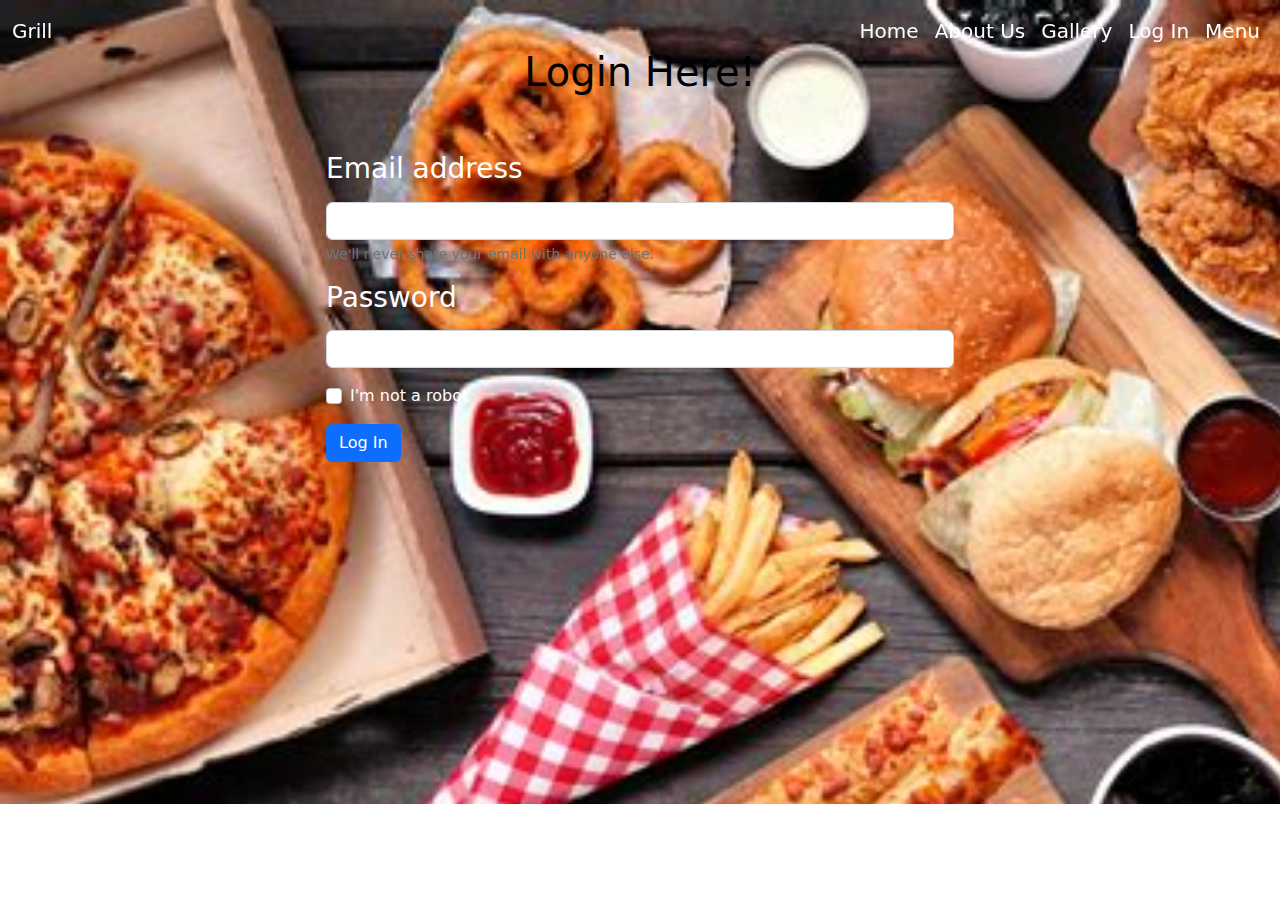
<file: login.html>
<!doctype html>
<html lang="en">
  <head>
    <meta charset="utf-8">
    <meta name="viewport" content="width=device-width, initial-scale=1">
    <title>Contact Us</title>
    <link href="css/bootstrap.css" rel="stylesheet">
    <link href="css/style.css" rel="stylesheet">
    <link rel="stylesheet" href="https://cdnjs.cloudflare.com/ajax/libs/font-awesome/6.2.0/css/all.min.css" integrity="sha512-xh6O/CkQoPOWDdYTDqeRdPCVd1SpvCA9XXcUnZS2FmJNp1coAFzvtCN9BmamE+4aHK8yyUHUSCcJHgXloTyT2A==" crossorigin="anonymous" referrerpolicy="no-referrer" />
    <script src="js/bootstrap.bundle.js"></script>
  </head>
  <body>
    <div class="container-fluid">
        <!--outer start-->
        <div class="row">
            <div class="col-sm-12">
                <nav class="navbar navbar-expand-lg fixed-top ">
                    <div class="container-fluid  ">
                     <a class="navbar-brand pt-1" href="#"><span style="color:white">Grill</span></a>
                     <button class="navbar-toggler" type="button" data-bs-toggle="collapse" data-bs-target="#navbarSupportedContent" aria-controls="navbarSupportedContent" aria-expanded="false" aria-label="Toggle navigation">
                       <span class="navbar-toggler-icon"></span>
                     </button>
                      
                      <div class="collapse navbar-collapse" id="navbarSupportedContent">
                        <ul class="navbar-nav ms-auto pt-auto fs-5">
                         <li class="nav-item">
                            <a class="nav-link active" aria-current="page" href="index.html"><span style="color:white">Home</span></a>
                          </li>
                          <li class="nav-item">
                            <a class="nav-link" href="about.html"><span style="color:white">About Us</span></a>
                          </li>
                          <li class="nav-item">
                            <a class="nav-link" href="gallery.html"><span style="color:white">Gallery</span></a>
                          </li>
                          <li class="nav-item">
                             <a class="nav-link" href="login.html"><span style="color:white">Log In</span></a>
                           </li>
                          <li class="nav-item">
                            <a class="nav-link" href="menu.html"><span style="color:white">Menu</span></a>
                         </li>
                         
     
                          
                          
                        </ul>
                       
                      </div>
                    </div>
                  </nav>
            </div>
        </div>
    </div>
   <!--section-->
   <div class="container-fluid">
    <div class="row row5">
        <div class="col-sm-12 pt-5">
         <h1 class="text-center ">Login Here! </h1>
        </div>
        </div>
        </div>
        <!--login-->
        <div class="row row4">
        <div class="container h-100 w-50 pt-5">
        <form>
          <div class="mb-3">
            <label for="exampleInputEmail1" class="form-label"><h3>Email address</h3></label>
            <input type="email" class="form-control" id="exampleInputEmail1" aria-describedby="emailHelp">
            <div id="emailHelp" class="form-text">We'll never share your email with anyone else.</div>
          </div>
          <div class="mb-3">
            <label for="exampleInputPassword1" class="form-label"><h3>Password</h3></label>
            <input type="password" class="form-control" id="exampleInputPassword1">
          </div>
          <div class="mb-3 form-check">
            <input type="checkbox" class="form-check-input" id="exampleCheck1">
            <label class="form-check-label" for="exampleCheck1">I'm not a robot</label>
          </div>
          <button type="submit" class="btn btn-primary">Log In</button>
        </form>
        </div>
        </div>
        </body>
        </html>
</file>
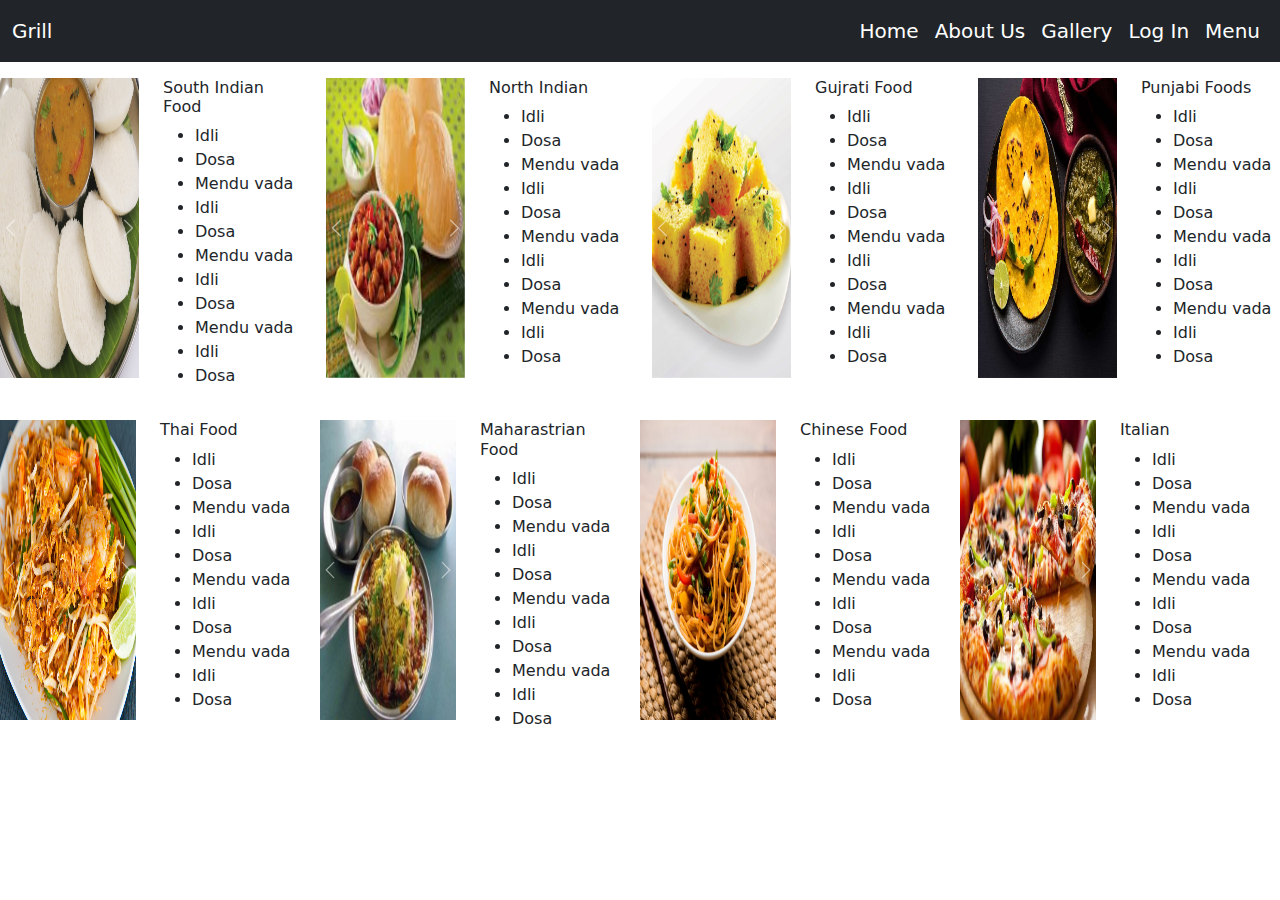
<file: menu.html>
<!doctype html>
<html lang="en">
  <head>
    <meta charset="utf-8">
    <meta name="viewport" content="width=device-width, initial-scale=1">
    <title>Restaurant</title>
    <link href="css/bootstrap.css" rel="stylesheet">
    <script src="js/bootstrap.bundle.js"></script>
    <link href="css/style.css" rel="stylesheet">
  </head>

  <body>
<nav class="navbar navbar-expand-lg bg-dark ">
    <div class="container-fluid  ">
     <a class="navbar-brand pt-1" href="#"><span style="color:white">Grill</span></a>
     <button class="navbar-toggler" type="button" data-bs-toggle="collapse" data-bs-target="#navbarSupportedContent" aria-controls="navbarSupportedContent" aria-expanded="false" aria-label="Toggle navigation">
       <span class="navbar-toggler-icon"></span>
     </button>
      
      <div class="collapse navbar-collapse " id="navbarSupportedContent">
          <ul class="navbar-nav ms-auto pt-auto fs-5">
            <li class="nav-item">
            <a class="nav-link active" aria-current="page" href="index.html"><span style="color:white">Home</span></a>
          </li>
          <li class="nav-item">
            <a class="nav-link" href="about.html"><span style="color:white">About Us</span></a>
          </li>
          <li class="nav-item">
            <a class="nav-link" href="gallery.html"><span style="color:white">Gallery</span></a>
          </li>
          <li class="nav-item">
             <a class="nav-link" href="login.html"><span style="color:white">Log In</span></a>
           </li>
          <li class="nav-item">
            <a class="nav-link" href="menu.html"><span style="color:white">Menu</span></a>
         </li>
     </ul>
       
      </div>
    </div>
  </nav>



<div class="row pt-3">
    <div class="col-sm-3">
      <div class="row">
        <div class="col-sm-6">
       <div id="carouselExampleControls" class="carousel slide" data-bs-ride="carousel">
           <div class="carousel-inner">
             <div class="carousel-item active">
               <img src="images/a.jpeg" height="300px" class="d-block w-100" alt="...">
             </div>
             <div class="carousel-item">
               <img src="images/f.jpg" height="300px" class="d-block w-100" alt="...">
             </div>
             <div class="carousel-item">
               <img src="images/c.jpg" height="300px" class="d-block w-100" alt="...">
             </div>
             <div class="carousel-item">
              <img src="images/d.jpg" height="300px" class="d-block w-100" alt="...">
            </div>
            <div class="carousel-item">
              <img src="images/e.jpg" height="300px" class="d-block w-100" alt="...">
            </div>
           </div>
           <button class="carousel-control-prev" type="button" data-bs-target="#carouselExampleControls" data-bs-slide="prev">
             <span class="carousel-control-prev-icon" aria-hidden="true"></span>
             <span class="visually-hidden">Previous</span>
           </button>
           <button class="carousel-control-next" type="button" data-bs-target="#carouselExampleControls" data-bs-slide="next">
             <span class="carousel-control-next-icon" aria-hidden="true"></span>
             <span class="visually-hidden">Next</span>
           </button>
         </div>
       </div>
       <div class="col-sm-6">
        <h6 pt-5>South Indian Food</h6>
        <ul>
          <li>Idli</li>
          <li>Dosa</li>
          <li>Mendu vada</li>
          <li>Idli</li>
          <li>Dosa</li>
          <li>Mendu vada</li>
          <li>Idli</li>
          <li>Dosa</li>
          <li>Mendu vada</li>
          <li>Idli</li>
          <li>Dosa</li>
        </ul>
       </div>
    </div>
    </div>
    <div class="col-sm-3">
      <div class="row">
        <div class="col-sm-6">
      <div id="carouselExampleControls" class="carousel slide" data-bs-ride="carousel">
          <div class="carousel-inner">
            <div class="carousel-item active">
              <img src="images/n1.jpg" height="300px" class="d-block w-100" alt="...">
            </div>
            <div class="carousel-item">
              <img src="images/n2.jpg" height="300px" class="d-block w-100" alt="...">
            </div>
            <div class="carousel-item">
              <img src="images/n3.jpg" height="300px" class="d-block w-100" alt="...">
            </div>
            <div class="carousel-item">
              <img src="images/n4.jpg" height="300px" class="d-block w-100" alt="...">
            </div>
            <div class="carousel-item">
              <img src="images/n5.jpg" height="300px" class="d-block w-100" alt="...">
            </div>
          </div>
          <button class="carousel-control-prev" type="button" data-bs-target="#carouselExampleControls" data-bs-slide="prev">
            <span class="carousel-control-prev-icon" aria-hidden="true"></span>
            <span class="visually-hidden">Previous</span>
          </button>
          <button class="carousel-control-next" type="button" data-bs-target="#carouselExampleControls" data-bs-slide="next">
            <span class="carousel-control-next-icon" aria-hidden="true"></span>
            <span class="visually-hidden">Next</span>
          </button>
        </div>
        </div>
        <div class="col-sm-6">
          <h6>North Indian</h6>
          <ul>
            <li>Idli</li>
            <li>Dosa</li>
            <li>Mendu vada</li>
            <li>Idli</li>
            <li>Dosa</li>
            <li>Mendu vada</li>
            <li>Idli</li>
            <li>Dosa</li>
            <li>Mendu vada</li>
            <li>Idli</li>
            <li>Dosa</li>
          </ul>
        </div>
        </div>
   </div>
    <div class="col-sm-3">
      <div class="row">
        <div class="col-sm-6">
       <div id="carouselExampleControls" class="carousel slide" data-bs-ride="carousel">
           <div class="carousel-inner">
             <div class="carousel-item active">
               <img src="images/g1.jpg" height="300px" class="d-block w-100" alt="...">
             </div>
             <div class="carousel-item">
               <img src="images/g2.webp" height="300px" class="d-block w-100" alt="...">
             </div>
             <div class="carousel-item">
               <img src="images/g3.jpg" height="300px" class="d-block w-100" alt="...">
             </div>
             <div class="carousel-item">
              <img src="images/g4.jpg" height="300px" class="d-block w-100" alt="...">
            </div>
            <div class="carousel-item">
              <img src="images/g5.webp" height="300px" class="d-block w-100" alt="...">
            </div>
           </div>
           <button class="carousel-control-prev" type="button" data-bs-target="#carouselExampleControls" data-bs-slide="prev">
             <span class="carousel-control-prev-icon" aria-hidden="true"></span>
             <span class="visually-hidden">Previous</span>
           </button>
           <button class="carousel-control-next" type="button" data-bs-target="#carouselExampleControls" data-bs-slide="next">
             <span class="carousel-control-next-icon" aria-hidden="true"></span>
             <span class="visually-hidden">Next</span>
           </button>
         </div>
       </div>
       <div class="col-sm-6">
        <h6 pt-5>Gujrati Food</h6>
        <ul>
          <li>Idli</li>
          <li>Dosa</li>
          <li>Mendu vada</li>
          <li>Idli</li>
          <li>Dosa</li>
          <li>Mendu vada</li>
          <li>Idli</li>
          <li>Dosa</li>
          <li>Mendu vada</li>
          <li>Idli</li>
          <li>Dosa</li>
        </ul>
       </div>
    </div>
    </div>
    <div class="col-sm-3">
      <div class="row">
        <div class="col-sm-6">
      <div id="carouselExampleControls" class="carousel slide" data-bs-ride="carousel">
          <div class="carousel-inner">
            <div class="carousel-item active">
              <img src="images/p1.jpg" height="300px" class="d-block w-100" alt="...">
            </div>
            <div class="carousel-item">
              <img src="images/p2.jpg" height="300px" class="d-block w-100" alt="...">
            </div>
            <div class="carousel-item">
              <img src="images/p3.jpg" height="300px" class="d-block w-100" alt="...">
            </div>
            <div class="carousel-item">
              <img src="images/p4.jpg" height="300px" class="d-block w-100" alt="...">
            </div>
            <div class="carousel-item">
              <img src="images/p5.jpg" height="300px" class="d-block w-100" alt="...">
            </div>
          </div>
          <button class="carousel-control-prev" type="button" data-bs-target="#carouselExampleControls" data-bs-slide="prev">
            <span class="carousel-control-prev-icon" aria-hidden="true"></span>
            <span class="visually-hidden">Previous</span>
          </button>
          <button class="carousel-control-next" type="button" data-bs-target="#carouselExampleControls" data-bs-slide="next">
            <span class="carousel-control-next-icon" aria-hidden="true"></span>
            <span class="visually-hidden">Next</span>
          </button>
        </div>
        </div>
        <div class="col-sm-6">
          <h6>Punjabi Foods</h6>
          <ul>
            <li>Idli</li>
            <li>Dosa</li>
            <li>Mendu vada</li>
            <li>Idli</li>
            <li>Dosa</li>
            <li>Mendu vada</li>
            <li>Idli</li>
            <li>Dosa</li>
            <li>Mendu vada</li>
            <li>Idli</li>
            <li>Dosa</li>
          </ul>
         </div>
        </div>
        </div>
 <!--slider row2-->
<div class="row pt-3">
<div class="col-sm-3">
<div class="row">
  <div class="col-sm-6">
 <div id="carouselExampleControls" class="carousel slide" data-bs-ride="carousel">
     <div class="carousel-inner">
       <div class="carousel-item active">
         <img src="images/t1.jpg" height="300px" class="d-block w-100" alt="...">
       </div>
       <div class="carousel-item">
         <img src="images/t2.jpg" height="300px" class="d-block w-100" alt="...">
       </div>
       <div class="carousel-item">
         <img src="images/t3.jpg" height="300px" class="d-block w-100" alt="...">
       </div>
       <div class="carousel-item">
        <img src="images/t4.jpg" height="300px" class="d-block w-100" alt="...">
      </div>
      <div class="carousel-item">
        <img src="images/t5.jpg" height="300px" class="d-block w-100" alt="...">
      </div>
     </div>
     <button class="carousel-control-prev" type="button" data-bs-target="#carouselExampleControls" data-bs-slide="prev">
       <span class="carousel-control-prev-icon" aria-hidden="true"></span>
       <span class="visually-hidden">Previous</span>
     </button>
     <button class="carousel-control-next" type="button" data-bs-target="#carouselExampleControls" data-bs-slide="next">
       <span class="carousel-control-next-icon" aria-hidden="true"></span>
       <span class="visually-hidden">Next</span>
     </button>
   </div>
 </div>
 <div class="col-sm-6">
  <h6 pt-5>Thai Food</h6>
  <ul>
    <li>Idli</li>
    <li>Dosa</li>
    <li>Mendu vada</li>
    <li>Idli</li>
    <li>Dosa</li>
    <li>Mendu vada</li>
    <li>Idli</li>
    <li>Dosa</li>
    <li>Mendu vada</li>
    <li>Idli</li>
    <li>Dosa</li>
  </ul>
 </div>
</div>
</div>
<div class="col-sm-3">
<div class="row">
  <div class="col-sm-6">
<div id="carouselExampleControls" class="carousel slide" data-bs-ride="carousel">
    <div class="carousel-inner">
      <div class="carousel-item active">
        <img src="images/m1.jpg" height="300px" class="d-block w-100" alt="...">
      </div>
      <div class="carousel-item">
        <img src="images/m2.jpg" height="300px" class="d-block w-100" alt="...">
      </div>
      <div class="carousel-item">
        <img src="images/m3.jpg" height="300px" class="d-block w-100" alt="...">
      </div>
      <div class="carousel-item">
        <img src="images/m4.jpg" height="300px" class="d-block w-100" alt="...">
      </div>
      <div class="carousel-item">
        <img src="images/m5.jpg" height="300px" class="d-block w-100" alt="...">
      </div>
    </div>
    <button class="carousel-control-prev" type="button" data-bs-target="#carouselExampleControls" data-bs-slide="prev">
      <span class="carousel-control-prev-icon" aria-hidden="true"></span>
      <span class="visually-hidden">Previous</span>
    </button>
    <button class="carousel-control-next" type="button" data-bs-target="#carouselExampleControls" data-bs-slide="next">
      <span class="carousel-control-next-icon" aria-hidden="true"></span>
      <span class="visually-hidden">Next</span>
    </button>
  </div>
  </div>
  <div class="col-sm-6">
    <h6>Maharastrian Food</h6>
    <ul>
      <li>Idli</li>
      <li>Dosa</li>
      <li>Mendu vada</li>
      <li>Idli</li>
      <li>Dosa</li>
      <li>Mendu vada</li>
      <li>Idli</li>
      <li>Dosa</li>
      <li>Mendu vada</li>
      <li>Idli</li>
      <li>Dosa</li>
    </ul>
  </div>
  </div>
</div>
<div class="col-sm-3">
<div class="row">
  <div class="col-sm-6">
 <div id="carouselExampleControls" class="carousel slide" data-bs-ride="carousel">
     <div class="carousel-inner">
       <div class="carousel-item active">
         <img src="images/c1.jpeg" height="300px" class="d-block w-100" alt="...">
       </div>
       <div class="carousel-item">
         <img src="images/c2.jpg" height="300px" class="d-block w-100" alt="...">
       </div>
       <div class="carousel-item">
         <img src="images/c3.webp" height="300px" class="d-block w-100" alt="...">
       </div>
       <div class="carousel-item">
        <img src="images/c4.jpg" height="300px" class="d-block w-100" alt="...">
      </div>
      <div class="carousel-item">
        <img src="images/c5.webp" height="300px" class="d-block w-100" alt="...">
      </div>
     </div>
     <button class="carousel-control-prev" type="button" data-bs-target="#carouselExampleControls" data-bs-slide="prev">
       <span class="carousel-control-prev-icon" aria-hidden="true"></span>
       <span class="visually-hidden">Previous</span>
     </button>
     <button class="carousel-control-next" type="button" data-bs-target="#carouselExampleControls" data-bs-slide="next">
       <span class="carousel-control-next-icon" aria-hidden="true"></span>
       <span class="visually-hidden">Next</span>
     </button>
   </div>
 </div>
 <div class="col-sm-6">
  <h6 pt-5>Chinese Food</h6>
  <ul>
    <li>Idli</li>
    <li>Dosa</li>
    <li>Mendu vada</li>
    <li>Idli</li>
    <li>Dosa</li>
    <li>Mendu vada</li>
    <li>Idli</li>
    <li>Dosa</li>
    <li>Mendu vada</li>
    <li>Idli</li>
    <li>Dosa</li>
  </ul>
 </div>
</div>
</div>
<div class="col-sm-3">
<div class="row">
  <div class="col-sm-6">
<div id="carouselExampleControls" class="carousel slide" data-bs-ride="carousel">
    <div class="carousel-inner">
      <div class="carousel-item active">
        <img src="images/i1.jpg" height="300px" class="d-block w-100" alt="...">
      </div>
      <div class="carousel-item">
        <img src="images/i2.jpg" height="300px" class="d-block w-100" alt="...">
      </div>
      <div class="carousel-item">
        <img src="images/i3.jpg" height="300px" class="d-block w-100" alt="...">
      </div>
      <div class="carousel-item">
        <img src="images/i4.webp" height="300px" class="d-block w-100" alt="...">
      </div>
      <div class="carousel-item">
        <img src="images/i5.jpg" height="300px" class="d-block w-100" alt="...">
      </div>
    </div>
    <button class="carousel-control-prev" type="button" data-bs-target="#carouselExampleControls" data-bs-slide="prev">
      <span class="carousel-control-prev-icon" aria-hidden="true"></span>
      <span class="visually-hidden">Previous</span>
    </button>
    <button class="carousel-control-next" type="button" data-bs-target="#carouselExampleControls" data-bs-slide="next">
      <span class="carousel-control-next-icon" aria-hidden="true"></span>
      <span class="visually-hidden">Next</span>
    </button>
  </div>
  </div>
  <div class="col-sm-6">
    <h6>Italian</h6>
    <ul>
      <li>Idli</li>
      <li>Dosa</li>
      <li>Mendu vada</li>
      <li>Idli</li>
      <li>Dosa</li>
      <li>Mendu vada</li>
      <li>Idli</li>
      <li>Dosa</li>
      <li>Mendu vada</li>
      <li>Idli</li>
      <li>Dosa</li>
    </ul>
   </div>
  </div>
  </div>
</file>
<file: css/style.css>
.hani{
    
    background-color:lightsalmon;
    height:600px;
    width:100%;
}
.hani1{
    height:600px;
    width:100%;
    background-color:grey;
}
.ravi-slider
{
    background-color: rgba(0,0,0,0.7);
    padding-top:25%;
    top:0%;
    left:0%;
    height:100%;
    width:100%;

}
.a{
    height: 10px;
    width:100%;
   
}
.b{
    font-family:cursive;
}
.c{
    font-size: 25px;
   
    color:brown;
}
.d{
    height: 50px;
    width:100%;
   
}
.row5
{
    height:100%;
    background-image:url('../images/5.jpg');
    background-repeat:no-repeat;
    background-size:cover;
    color:white;
    background-attachment:fixed;
    color:black;


}
.row4
{

    height:700px;
    background-image:url('../images/5.jpg');
    background-repeat:no-repeat;
    background-size:cover;
    color:white;
    background-attachment:fixed;

}
.e{
    height:300px;
    width:100%;
    background-color:burlywood;
}
#e.li{
    list-style-type: none;
}
</file>
